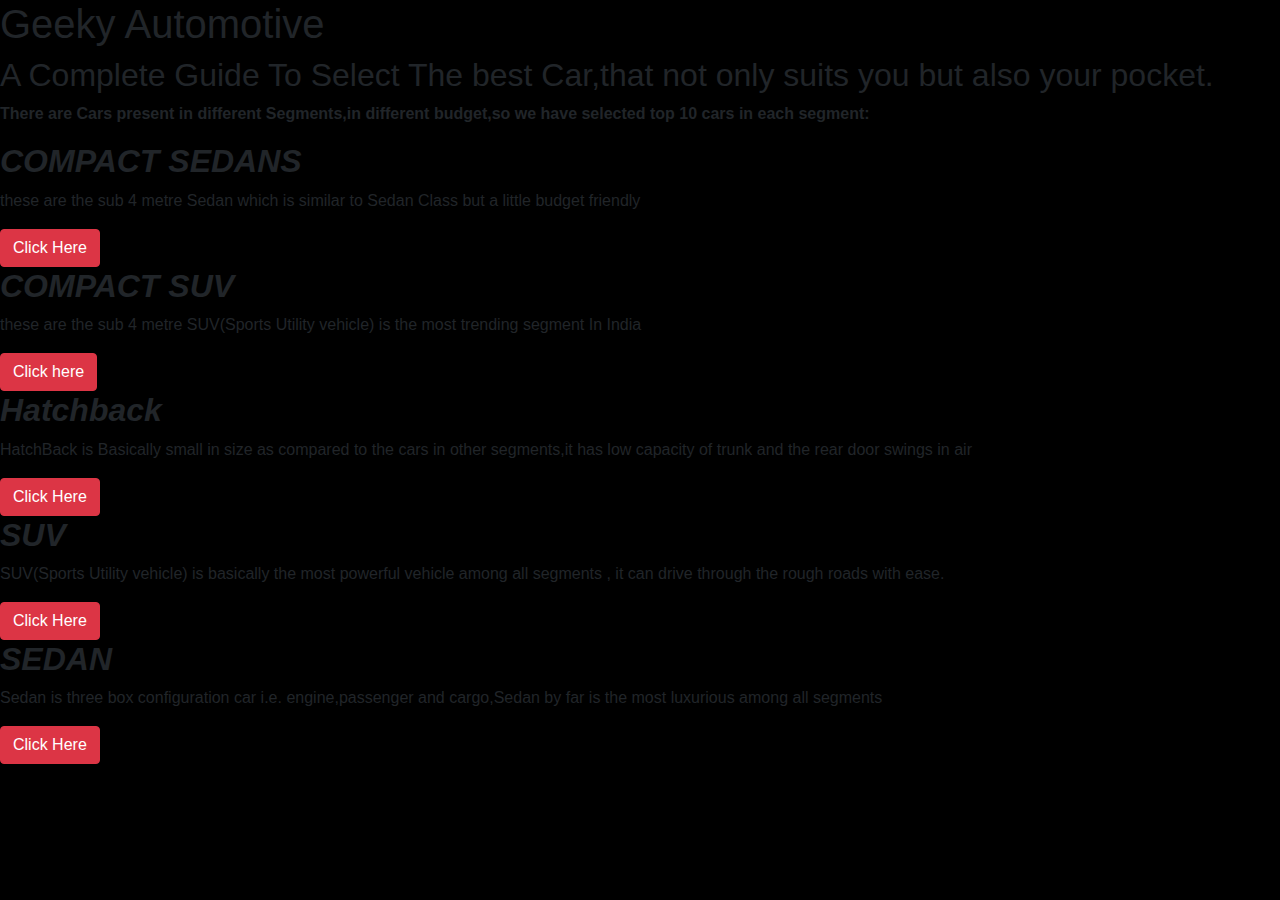
<file: index.html>
<!DOCTYPE html>
<html lang="en">
<head>
    <link rel="stylesheet" href="index.css">
    <meta charset="UTF-8">
    <meta name="viewport" content="width=device-width, initial-scale=1.0">
    <meta http-equiv="X-UA-Compatible" content="ie=edge">
    <link href="https://stackpath.bootstrapcdn.com/bootstrap/4.3.1/css/bootstrap.min.css" rel="stylesheet" integrity="sha384-ggOyR0iXCbMQv3Xipma34MD+dH/1fQ784/j6cY/iJTQUOhcWr7x9JvoRxT2MZw1T" crossorigin="anonymous">

    <title>Document</title>
</head>
<body style="background-color: black">

    <div class="one">
        <h1> Geeky Automotive  </h1>
        
    </div>    
    <div class="f">
        <h2>A Complete Guide To Select The best Car,that not only suits you but also your pocket.</h2>
    </div>
    <div class="para1">
        
        <p><b>There are Cars present in different Segments,in different budget,so we have selected top 10 cars in each segment:</b></p>
    </div>
    
    <div class="seg1">
        <h2><i><b> COMPACT SEDANS</b></i></h2>
        <p>these are the sub 4 metre Sedan which is similar to Sedan Class but a little budget friendly</p>
        <a href="C:\Users\Vaidik\Desktop\segment1.html" class="btn btn-danger">Click Here   </a>
            
    </div>
    <div class="seg2">
            <h2><i><b> COMPACT SUV</b></i></h2>
            <p>these are the sub 4 metre SUV(Sports Utility vehicle) is the most trending segment In India  </p>
            <a href="" class="btn btn-danger">Click here    </a>
        </div>
            <div class="seg3">
                    <h2><i><b> Hatchback</b></i></h2>
                    <p>HatchBack is Basically small in size as compared to the cars in other segments,it has low capacity of trunk and the rear door swings in air </p>
                    <a href="" class="btn btn-danger">  Click Here  </a>
            </div>
        
            <div class="seg4">
                    <h2><i><b>SUV</b></i></h2>
                    <p>SUV(Sports Utility vehicle) is basically the most powerful vehicle among all segments , it can drive through the rough roads with ease. </p>
                    <a href="" class="btn btn-danger">  Click Here  </a>
            </div>
            
                    <div class="seg5">
                            <h2><i><b> SEDAN </b></i></h2>
                            <p>Sedan is three box configuration car i.e. engine,passenger and cargo,Sedan by far is the most luxurious among all segments   </p>
                            <a href="" class="btn btn-danger">  Click Here  </a>
                </div>
        
                                  
</body>
</html>
</file>
<file: index.css>
body{
    
    background-color: white;
    
}


seg1{
    color: white;
}
seg2{
    color: white;
}
seg3{
    color: white;
}
seg4{
    color: white;
}
seg5{
    color: white;
}
</file>
